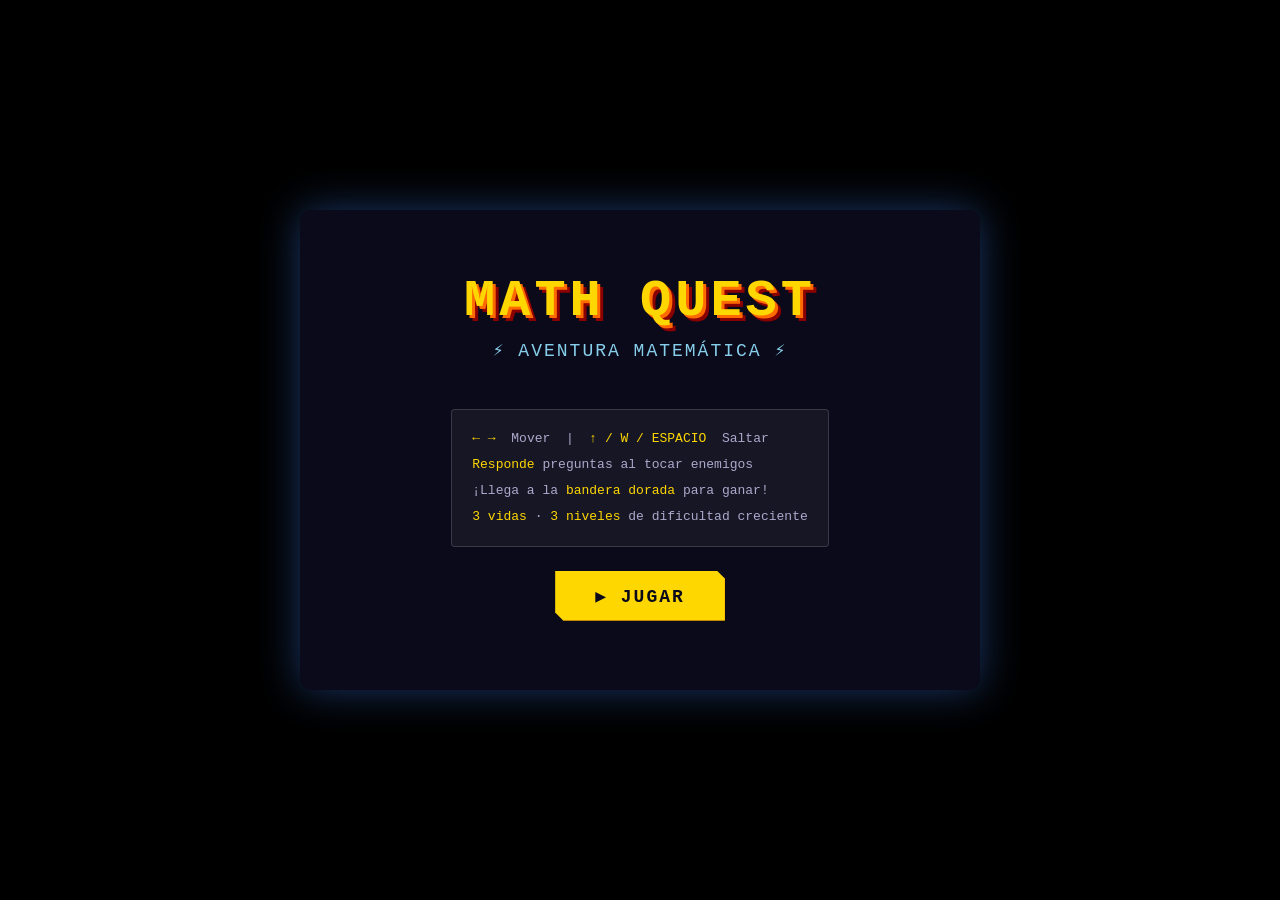
<file: math-quest/math-quest.html>
<!DOCTYPE html>
<html lang="es">
<head>
  <meta charset="UTF-8" />
  <meta name="viewport" content="width=device-width, initial-scale=1.0" />
  <title>Math Quest – Aventura Matemática</title>
  <link rel="stylesheet" href="css/style.css" />
</head>
<body>

  <div id="game-root">

    <!-- ── CANVAS ── -->
    <canvas id="game-canvas" width="680" height="480"></canvas>

    <!-- ── HUD ── -->
    <div class="hud hidden" id="hud">
      <div class="hud-box" id="hud-score">PUNTOS: 0</div>
      <div class="hud-box" id="hud-level">NIVEL: 1</div>
      <div class="hud-box" id="hud-lives">❤️❤️❤️</div>
    </div>

    <!-- ── PANTALLA INICIO ── -->
    <div class="screen" id="screen-start">
      <div class="title-logo">MATH QUEST</div>
      <div class="title-sub">⚡ AVENTURA MATEMÁTICA ⚡</div>
      <div class="instructions">
        <p><span>← →</span> &nbsp;Mover &nbsp;|&nbsp; <span>↑ / W / ESPACIO</span> &nbsp;Saltar</p>
        <p><span>Responde</span> preguntas al tocar enemigos</p>
        <p>¡Llega a la <span>bandera dorada</span> para ganar!</p>
        <p><span>3 vidas</span> · <span>3 niveles</span> de dificultad creciente</p>
      </div>
      <button class="pixel-btn" id="btn-start">▶ JUGAR</button>
    </div>

    <!-- ── PANTALLA GAME OVER ── -->
    <div class="screen hidden" id="screen-gameover">
      <div class="big-emoji">💀</div>
      <div class="title-logo red">GAME OVER</div>
      <div class="final-label">PUNTUACIÓN FINAL</div>
      <div class="final-score" id="go-score">0</div>
      <div class="stars" id="go-stars">⭐</div>
      <button class="pixel-btn" id="btn-retry">🔄 REINTENTAR</button>
      <button class="pixel-btn secondary" id="btn-menu-go">🏠 MENÚ</button>
    </div>

    <!-- ── PANTALLA VICTORIA ── -->
    <div class="screen hidden" id="screen-win">
      <div class="big-emoji">🏆</div>
      <div class="title-logo gold">¡GANASTE!</div>
      <div class="final-label">PUNTUACIÓN TOTAL</div>
      <div class="final-score" id="win-score">0</div>
      <div class="stars" id="win-stars">⭐⭐⭐</div>
      <div class="final-msg" id="win-msg">¡Excelente desempeño!</div>
      <button class="pixel-btn" id="btn-play-again">▶ JUGAR DE NUEVO</button>
      <button class="pixel-btn secondary" id="btn-menu-win">🏠 MENÚ</button>
    </div>

    <!-- ── OVERLAY QUIZ ── -->
    <div class="quiz-overlay hidden" id="quiz-overlay">
      <div class="quiz-box">
        <div class="quiz-title">⚡ DESAFÍO MATEMÁTICO ⚡</div>
        <div class="quiz-question" id="quiz-q"></div>
        <div class="quiz-options" id="quiz-opts"></div>
        <div class="quiz-feedback" id="quiz-fb"></div>
      </div>
    </div>

  </div><!-- #game-root -->

  <!-- ── MÓDULOS JS (rutas relativas a esta carpeta, sin cambios) ── -->
  <script src="js/config.js"></script>
  <script src="js/questions.js"></script>
  <script src="js/levels.js"></script>
  <script src="js/physics.js"></script>
  <script src="js/renderer.js"></script>
  <script src="js/quiz.js"></script>
  <script src="js/game.js"></script>
  <script src="js/main.js"></script>

</body>
</html>
</file>
<file: math-quest/css/style.css>
/* ─────────────────────────────────────────
   Math Quest — Estilos globales
───────────────────────────────────────── */

* {
  box-sizing: border-box;
  margin: 0;
  padding: 0;
}

body {
  background: #000;
  display: flex;
  align-items: center;
  justify-content: center;
  min-height: 100vh;
  font-family: 'Courier New', Courier, monospace;
}

/* ── Contenedor raíz ── */
#game-root {
  position: relative;
  width: 680px;
  height: 480px;
  background: #0a0a1a;
  border-radius: 12px;
  overflow: hidden;
  user-select: none;
  box-shadow: 0 0 40px rgba(68, 136, 255, 0.4);
}

#game-canvas {
  display: block;
}

/* ── Pantallas (inicio / fin) ── */
.screen {
  position: absolute;
  inset: 0;
  display: flex;
  flex-direction: column;
  align-items: center;
  justify-content: center;
  background: #0a0a1a;
  color: #fff;
  text-align: center;
  padding: 24px;
  z-index: 30;
}

.screen.hidden {
  display: none;
}

/* ── Tipografía de pantallas ── */
.title-logo {
  font-size: 52px;
  font-weight: 900;
  color: #FFD700;
  text-shadow: 3px 3px 0 #FF6B00, 6px 6px 0 #8B0000;
  letter-spacing: 4px;
  margin-bottom: 8px;
}

.title-logo.red  { color: #FF4444; text-shadow: 3px 3px 0 #8B0000; font-size: 36px; }
.title-logo.gold { color: #FFD700; text-shadow: 3px 3px 0 #FF6B00; font-size: 36px; }

.title-sub {
  font-size: 18px;
  color: #87CEEB;
  margin-bottom: 32px;
  letter-spacing: 2px;
}

.big-emoji {
  font-size: 64px;
  margin-bottom: 8px;
}

.final-label {
  font-size: 14px;
  color: #87CEEB;
  letter-spacing: 2px;
  margin-top: 8px;
}

.final-score {
  font-size: 48px;
  color: #FFD700;
  font-weight: 900;
  margin: 8px 0;
}

.final-msg {
  font-size: 20px;
  color: #fff;
  margin: 12px 0;
}

.stars {
  font-size: 32px;
  letter-spacing: 4px;
  margin: 8px 0;
}

/* ── Bloque de instrucciones ── */
.instructions {
  background: rgba(255, 255, 255, 0.05);
  border: 1px solid rgba(255, 255, 255, 0.15);
  padding: 16px 20px;
  margin: 16px 0;
  text-align: left;
  max-width: 380px;
  border-radius: 4px;
}

.instructions p {
  font-size: 13px;
  color: #aac;
  line-height: 2;
}

.instructions span {
  color: #FFD700;
}

/* ── Botones estilo pixel ── */
.pixel-btn {
  background: #FFD700;
  color: #0a0a1a;
  border: none;
  padding: 14px 40px;
  font-size: 18px;
  font-family: 'Courier New', Courier, monospace;
  font-weight: 700;
  cursor: pointer;
  letter-spacing: 2px;
  border-radius: 0;
  box-shadow: 4px 4px 0 #FF6B00, 8px 8px 0 rgba(0, 0, 0, 0.5);
  transition: transform 0.1s, box-shadow 0.1s;
  margin: 8px;
  clip-path: polygon(0 0, calc(100% - 8px) 0, 100% 8px, 100% 100%, 8px 100%, 0 calc(100% - 8px));
}

.pixel-btn:hover {
  transform: translate(-2px, -2px);
  box-shadow: 6px 6px 0 #FF6B00, 10px 10px 0 rgba(0, 0, 0, 0.5);
}

.pixel-btn:active {
  transform: translate(2px, 2px);
  box-shadow: 2px 2px 0 #FF6B00;
}

.pixel-btn.danger {
  background: #FF4444;
  box-shadow: 4px 4px 0 #8B0000, 8px 8px 0 rgba(0, 0, 0, 0.5);
}

.pixel-btn.secondary {
  background: #4488FF;
  box-shadow: 4px 4px 0 #0044AA, 8px 8px 0 rgba(0, 0, 0, 0.5);
}

/* ── HUD (cabecera en juego) ── */
.hud {
  position: absolute;
  top: 8px;
  left: 0;
  right: 0;
  display: flex;
  justify-content: space-between;
  padding: 0 12px;
  z-index: 10;
  pointer-events: none;
}

.hud.hidden {
  display: none;
}

.hud-box {
  background: rgba(0, 0, 0, 0.7);
  border: 2px solid #FFD700;
  padding: 4px 10px;
  font-size: 13px;
  color: #FFD700;
  font-family: 'Courier New', Courier, monospace;
  font-weight: 700;
}

/* ── Overlay del Quiz ── */
.quiz-overlay {
  position: absolute;
  inset: 0;
  background: rgba(0, 0, 0, 0.88);
  display: flex;
  flex-direction: column;
  align-items: center;
  justify-content: center;
  z-index: 20;
  padding: 24px;
}

.quiz-overlay.hidden {
  display: none;
}

.quiz-box {
  background: #111133;
  border: 3px solid #FFD700;
  padding: 28px 32px;
  max-width: 400px;
  width: 100%;
  text-align: center;
  border-radius: 4px;
}

.quiz-title {
  color: #FFD700;
  font-size: 14px;
  letter-spacing: 3px;
  margin-bottom: 12px;
}

.quiz-question {
  color: #fff;
  font-size: 26px;
  font-weight: 700;
  margin-bottom: 24px;
  line-height: 1.3;
}

.quiz-options {
  display: grid;
  grid-template-columns: 1fr 1fr;
  gap: 10px;
}

.quiz-opt {
  background: #1a1a4a;
  border: 2px solid #4488FF;
  color: #87CEEB;
  padding: 12px;
  font-size: 18px;
  font-family: 'Courier New', Courier, monospace;
  font-weight: 700;
  cursor: pointer;
  transition: background 0.15s, border-color 0.15s, color 0.15s;
  border-radius: 2px;
}

.quiz-opt:hover {
  background: #2233aa;
  border-color: #FFD700;
  color: #FFD700;
}

.quiz-opt.correct {
  background: #003300;
  border-color: #00FF44;
  color: #00FF44;
}

.quiz-opt.wrong {
  background: #330000;
  border-color: #FF4444;
  color: #FF4444;
}

.quiz-feedback {
  margin-top: 16px;
  font-size: 16px;
  min-height: 28px;
  font-weight: 700;
}

.feedback-ok   { color: #00FF44; }
.feedback-fail { color: #FF4444; }
</file>
